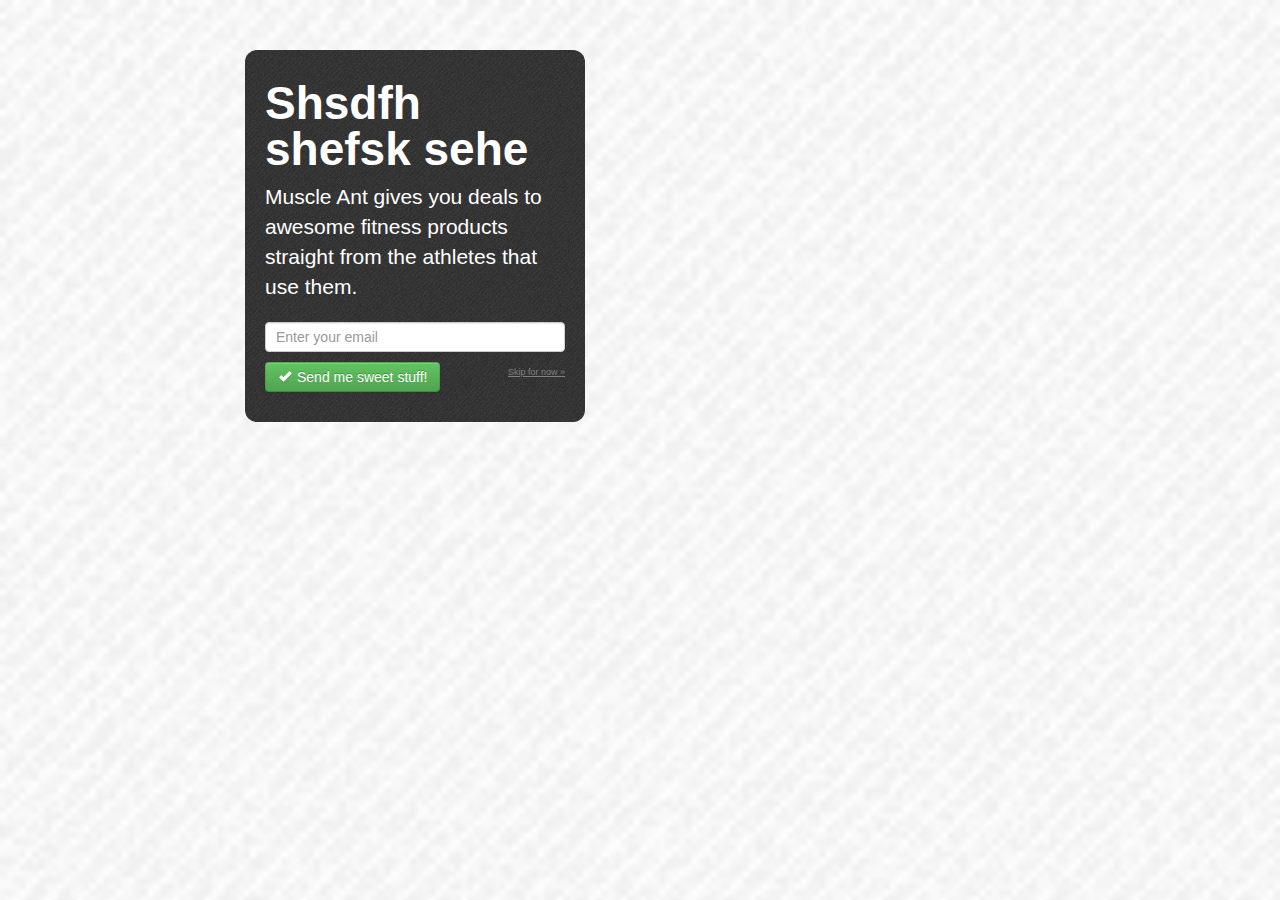
<file: landing.html>
<!DOCTYPE html>
<html lang="en">
  <head>
    <meta charset="utf-8">
    <title>Template &middot; Bootstrap</title>
    <meta name="viewport" content="width=device-width, initial-scale=1.0">
    <meta name="description" content="">
    <meta name="author" content="">

    <!-- Le styles -->
    <link href="./css/bootstrap.css" rel="stylesheet">
    <!--<link href="./css/bootstrap-responsive.css" rel="stylesheet">-->

    <!-- HTML5 shim, for IE6-8 support of HTML5 elements -->
    <!--[if lt IE 9]>
      <script src="../assets/js/html5shiv.js"></script>
    <![endif]-->

    <style type="text/css">
      body {
        background-color: black;
        background: url('./img/debut_light.png');
        background-repeat: no-repeat;
        background-size: 100%;
        background-attachment: fixed; 
      }
      body > .container-narrow > hr{
        border-top: 1px solid darkgrey;
        border-bottom: 1px solid darkgrey;
      }
    </style>  

  </head>

  <body>

    <div class="container-narrow">
      <!-- commenting out navigation  
      <div class="masthead">
        <ul class="nav nav-pills pull-right">
          <li class="active"><a href="#">Today's deal</a></li>
          <li><a href="#">Browse all</a></li>
          <li><a href="#">Contact Us</a></li>
          <li class="dropdown">
              <a class="dropdown-toggle"
                 data-toggle="dropdown"
                 href="#">
                  Login
                  <b class="caret"></b>
                </a>
                <ul class="dropdown-menu">
                  <li><a href="#">Action</a></li>
                  <li><a href="#">Another action</a></li>
                  <li><a href="#">Something else here</a></li>
                  <li class="divider"></li>
                  <li><a href="#">Separated link</a></li>
                </ul>
            </li>
          
        </ul>
        <h3 class="muted">Muscle Ant</h3>
      </div>

      <hr>
      -->

      <div class="jumbotron-landing">
        <h1>Shsdfh shefsk sehe</h1>
        <p class="lead">Muscle Ant gives you deals to awesome fitness products straight from the athletes that use them.</p>
        <input type="text" class="input-block-level" placeholder="Enter your email"><a class="btn btn-success" href="#" onclick="submit-email"><i class="icon-ok icon-white"></i>Send me sweet stuff!</a>
        <div class="skip" onclick="skip">Skip for now &raquo;</div>
      </div>

    </div> <!-- /container -->

    <!-- Le javascript
    ================================================== -->
    <script src="//ajax.googleapis.com/ajax/libs/jquery/1.9.1/jquery.min.js"></script>
    <script src="./js/bootstrap.min.js"></script>

    <!-- stripe-->
    <script src="https://checkout.stripe.com/v2/checkout.js"></script>

    <div id="fb-root"></div>
    <script>(function(d, s, id) {
      var js, fjs = d.getElementsByTagName(s)[0];
      if (d.getElementById(id)) return;
      js = d.createElement(s); js.id = id;
      js.src = "//connect.facebook.net/en_US/all.js#xfbml=1";
      fjs.parentNode.insertBefore(js, fjs);
    }(document, 'script', 'facebook-jssdk'));
    </script>

  </body>
</html>
</file>
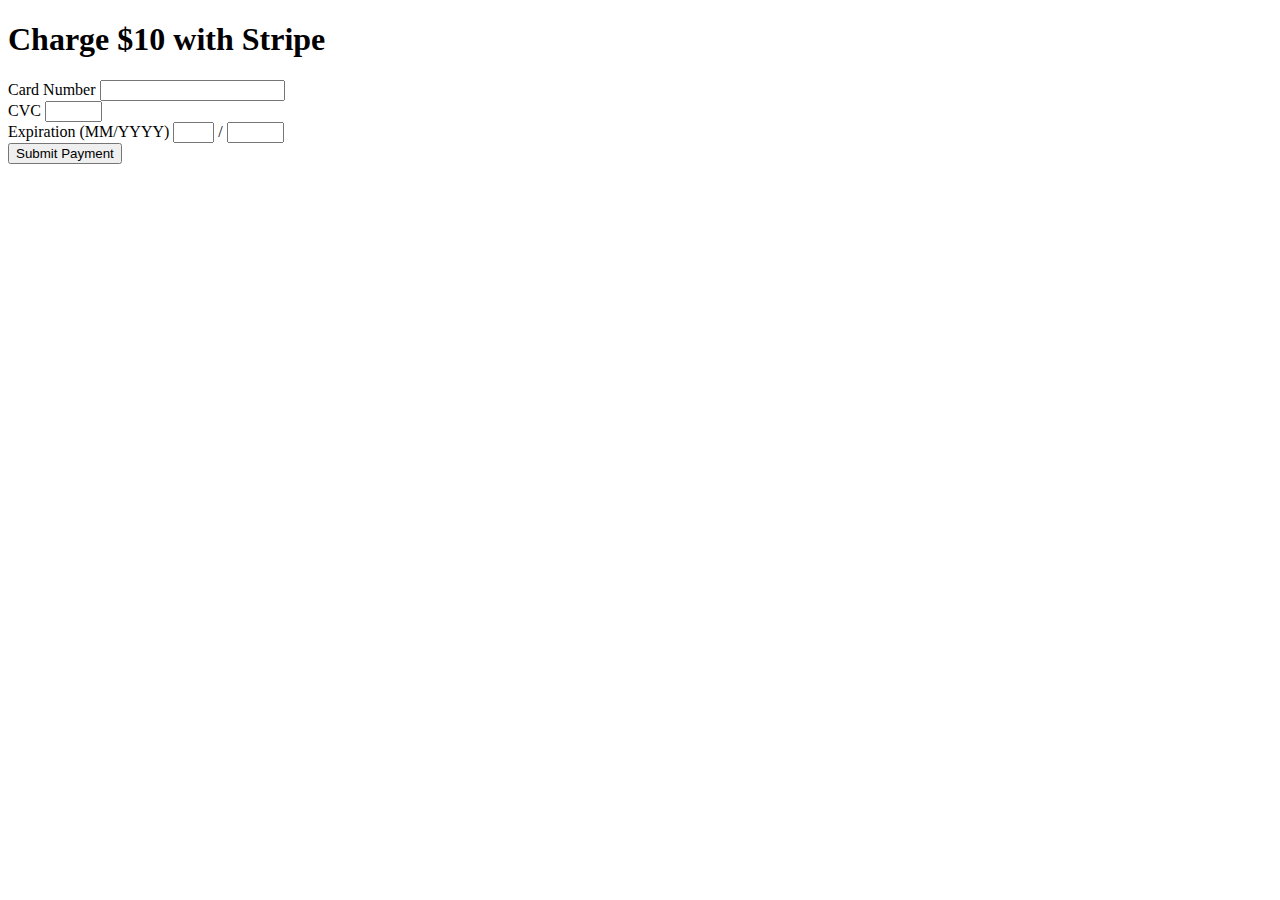
<file: stripe.html>
<!DOCTYPE html>
<html lang="en">
<head>
  <meta http-equiv="Content-type" content="text/html; charset=utf-8" />
  <title>Stripe Getting Started Form</title>
 
  <!-- The required Stripe lib -->
  <script type="text/javascript" src="https://js.stripe.com/v1/"></script>
 
  <!-- jQuery is used only for this example; it isn't required to use Stripe -->
  <script type="text/javascript" src="https://ajax.googleapis.com/ajax/libs/jquery/1.9.1/jquery.min.js"></script>
 
  <script type="text/javascript">
    // This identifies your website in the createToken call below
    Stripe.setPublishableKey('YOUR_PUBLISHABLE_KEY');
 
    var stripeResponseHandler = function(status, response) {
      var $form = $('#payment-form');
 
      if (response.error) {
        // Show the errors on the form
        $form.find('.payment-errors').text(response.error.message);
        $form.find('button').prop('disabled', false);
      } else {
        // token contains id, last4, and card type
        var token = response.id;
        // Insert the token into the form so it gets submitted to the server
        $form.append($('<input type="hidden" name="stripeToken" />').val(token));
        // and re-submit
        $form.get(0).submit();
      }
    };
 
    jQuery(function($) {
      $('#payment-form').submit(function(e) {
        var $form = $(this);
 
        // Disable the submit button to prevent repeated clicks
        $form.find('button').prop('disabled', true);
 
        Stripe.createToken($form, stripeResponseHandler);
 
        // Prevent the form from submitting with the default action
        return false;
      });
    });
  </script>
</head>
<body>
  <h1>Charge $10 with Stripe</h1>
 
  <form action="" method="POST" id="payment-form">
    <span class="payment-errors"></span>
 
    <div class="form-row">
      <label>
        <span>Card Number</span>
        <input type="text" size="20" data-stripe="number"/>
      </label>
    </div>
 
    <div class="form-row">
      <label>
        <span>CVC</span>
        <input type="text" size="4" data-stripe="cvc"/>
      </label>
    </div>
 
    <div class="form-row">
      <label>
        <span>Expiration (MM/YYYY)</span>
        <input type="text" size="2" data-stripe="exp-month"/>
      </label>
      <span> / </span>
      <input type="text" size="4" data-stripe="exp-year"/>
    </div>
 
    <button type="submit">Submit Payment</button>
  </form>
</body>
</html>
</file>
